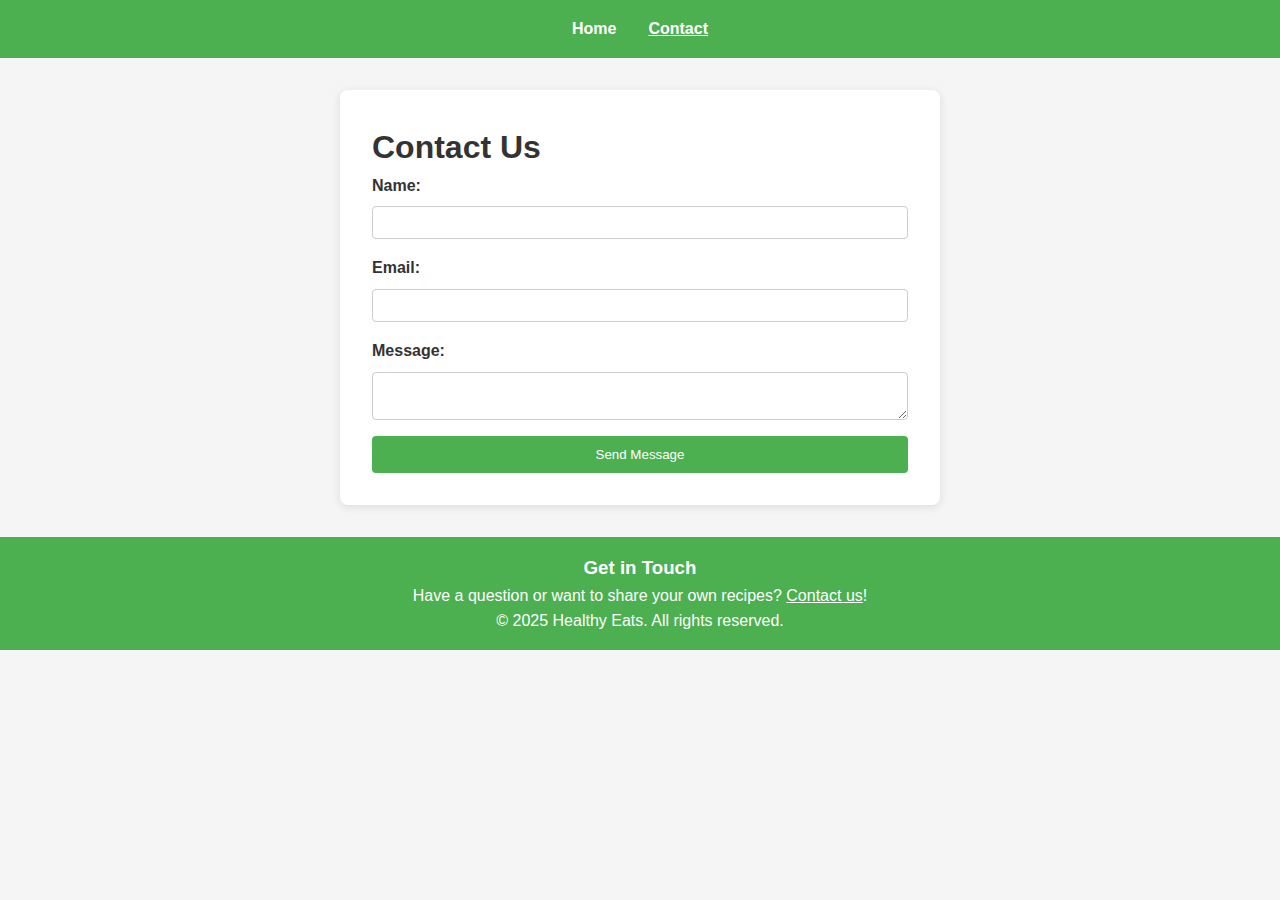
<file: contact.html>
<!DOCTYPE html>
<html lang="en">
<head>
  <meta charset="UTF-8" />
  <meta name="viewport" content="width=device-width, initial-scale=1.0" />
  <title>Healthy Eats - Contact Us</title>
  <link rel="stylesheet" href="css/styles.css" />
</head>
<body>
  <header>
    <nav>
      <ul>
        <li><a href="index.html">Home</a></li>
        <!-- <li><a href="recipe.html">Recipes</a></li> -->
        <li><a href="contact.html" class="active">Contact</a></li>
      </ul>
    </nav>
  </header>

  <main>
    <section class="contact-form-section">
      <h1>Contact Us</h1>
      <form id="contactForm" novalidate>
        <label for="name">Name:</label>
        <input type="text" id="name" name="name" required />

        <label for="email">Email:</label>
        <input type="email" id="email" name="email" required />

        <label for="message">Message:</label>
        <textarea id="message" name="message" required></textarea>

        <button type="submit">Send Message</button>
      </form>
      <div id="formFeedback"></div>
    </section>
  </main>

 <footer>
    <section class="contact-footer">
      <h3>Get in Touch</h3>
      <p>
        Have a question or want to share your own recipes?
        <a href="contact.html">Contact us</a>!
      </p>
    </section>
    <p>&copy; 2025 Healthy Eats. All rights reserved.</p>
  </footer>

  <script src="js/scripts.js"></script>
</body>
</html>

  <script src="js/scripts.js"></script>
</body>
</html>
</file>
<file: css/styles.css>
/* Reset */
* {
    margin: 0;
    padding: 0;
    box-sizing: border-box;
  }
  
  /* Base Styles */
  body {
    font-family: Arial, sans-serif;
    background-color: #f5f5f5;
    color: #333;
    line-height: 1.6;
  }
  
  /* Navigation */
  header nav {
    background-color: #4CAF50; /* fresh green */
    padding: 1rem;
  }
  header nav ul {
    list-style: none;
    display: flex;
    justify-content: center;
  }
  header nav ul li {
    margin: 0 1rem;
  }
  header nav ul li a {
    color: white;
    text-decoration: none;
    font-weight: bold;
  }
  header nav ul li a:hover,
  header nav ul li a.active {
    text-decoration: underline;
  }
  
  /* Hero Section */
  .hero {
    text-align: center;
    padding: 2rem 1rem;
    background-color: #e8f5e9; /* light green */
  }
  .hero h1 {
    margin-bottom: 0.5rem;
  }
  .image-slider {
    max-width: 800px;
    margin: 1rem auto;
  }
  .image-slider img {
    width: 100%;
    height: auto;
    border-radius: 8px;
  }
  
  /* Gallery Section */
  .gallery {
    padding: 2rem 1rem;
    background-color: #fff;
  }
  .gallery h2 {
    text-align: center;
    margin-bottom: 1.5rem;
  }
  .card-container {
    display: flex;
    flex-wrap: wrap;
    justify-content: center;
    gap: 1rem;
  }
  .card {
    width: 300px;
    perspective: 1000px;
  }
  .card-inner {
    position: relative;
    width: 100%;
    height: 400px;
    transition: transform 0.8s;
    transform-style: preserve-3d;
  }
  .card:hover .card-inner,
  .card:focus .card-inner {
    transform: rotateY(180deg);
  }
  .card-front,
  .card-back {
    position: absolute;
    width: 100%;
    height: 100%;
    backface-visibility: hidden;
    border-radius: 8px;
    overflow: hidden;
    box-shadow: 0 2px 10px rgba(0, 0, 0, 0.1);
  }
  .card-front {
    background-color: #fff;
    display: flex;
    flex-direction: column;
    align-items: center;
    justify-content: center;
  }
  .card-front img {
    width: 100%;
    height: 60%;
    object-fit: cover;
  }
  .card-front h3 {
    margin: 1rem 0;
  }
  .card-back {
    background-color: #c8e6c9; /* soft green */
    transform: rotateY(180deg);
    display: flex;
    flex-direction: column;
    align-items: center;
    justify-content: center;
    padding: 1rem;
    text-align: center;
  }
  .card-back p {
    margin-bottom: 1rem;
  }
  
  /* Recipe Detail Page */
  .recipe-detail {
    max-width: 800px;
    margin: 2rem auto;
    background-color: #fff;
    padding: 2rem;
    border-radius: 8px;
    box-shadow: 0 2px 10px rgba(0, 0, 0, 0.1);
  }
  .recipe-detail img {
    width: 100%;
    border-radius: 8px;
    margin-bottom: 1.5rem;
  }
  .recipe-detail h1,
  .recipe-detail h2 {
    margin-bottom: 1rem;
  }
  .recipe-detail ul,
  .recipe-detail ol {
    margin-left: 1.5rem;
    margin-bottom: 1rem;
  }
  
  /* Contact Form */
  .contact-form-section {
    max-width: 600px;
    margin: 2rem auto;
    padding: 2rem;
    background-color: #fff;
    border-radius: 8px;
    box-shadow: 0 2px 10px rgba(0, 0, 0, 0.1);
  }
  .contact-form-section form {
    display: flex;
    flex-direction: column;
  }
  .contact-form-section label {
    margin-bottom: 0.5rem;
    font-weight: bold;
  }
  .contact-form-section input,
  .contact-form-section textarea {
    padding: 0.5rem;
    margin-bottom: 1rem;
    border: 1px solid #ccc;
    border-radius: 4px;
  }
  .contact-form-section button {
    padding: 0.7rem 1rem;
    background-color: #4CAF50;
    color: #fff;
    border: none;
    border-radius: 4px;
    cursor: pointer;
    transition: box-shadow 0.3s ease, background-color 0.3s ease;
  }
  .contact-form-section button:hover {
    box-shadow: 0 0 10px rgba(76, 175, 80, 0.7);
  }
  .contact-form-section button:active {
    background-color: #388e3c;
  }
  
  /* Footer */
  footer {
    background-color: #4CAF50;
    color: white;
    text-align: center;
    padding: 1rem;
  }
  footer a {
    color: #fff;
    text-decoration: underline;
  }
  
  /* Button Transitions for all buttons */
  button {
    transition: box-shadow 0.3s ease, background-color 0.3s ease;
    cursor: pointer;
    border: none;
    padding: 0.7rem 1rem;
    background-color: #4CAF50;
    color: #fff;
    border-radius: 4px;
  }
  button:hover {
    box-shadow: 0 0 10px rgba(76, 175, 80, 0.7);
  }
  button:active {
    background-color: #388e3c;
  }
  
  /* Responsive Design */
  @media (max-width: 768px) {
    header nav ul {
      flex-direction: column;
    }
    header nav ul li {
      margin: 0.5rem 0;
    }
    .card-container {
      flex-direction: column;
      align-items: center;
    }
    .image-slider {
      max-width: 600px;
    }
  }
</file>
